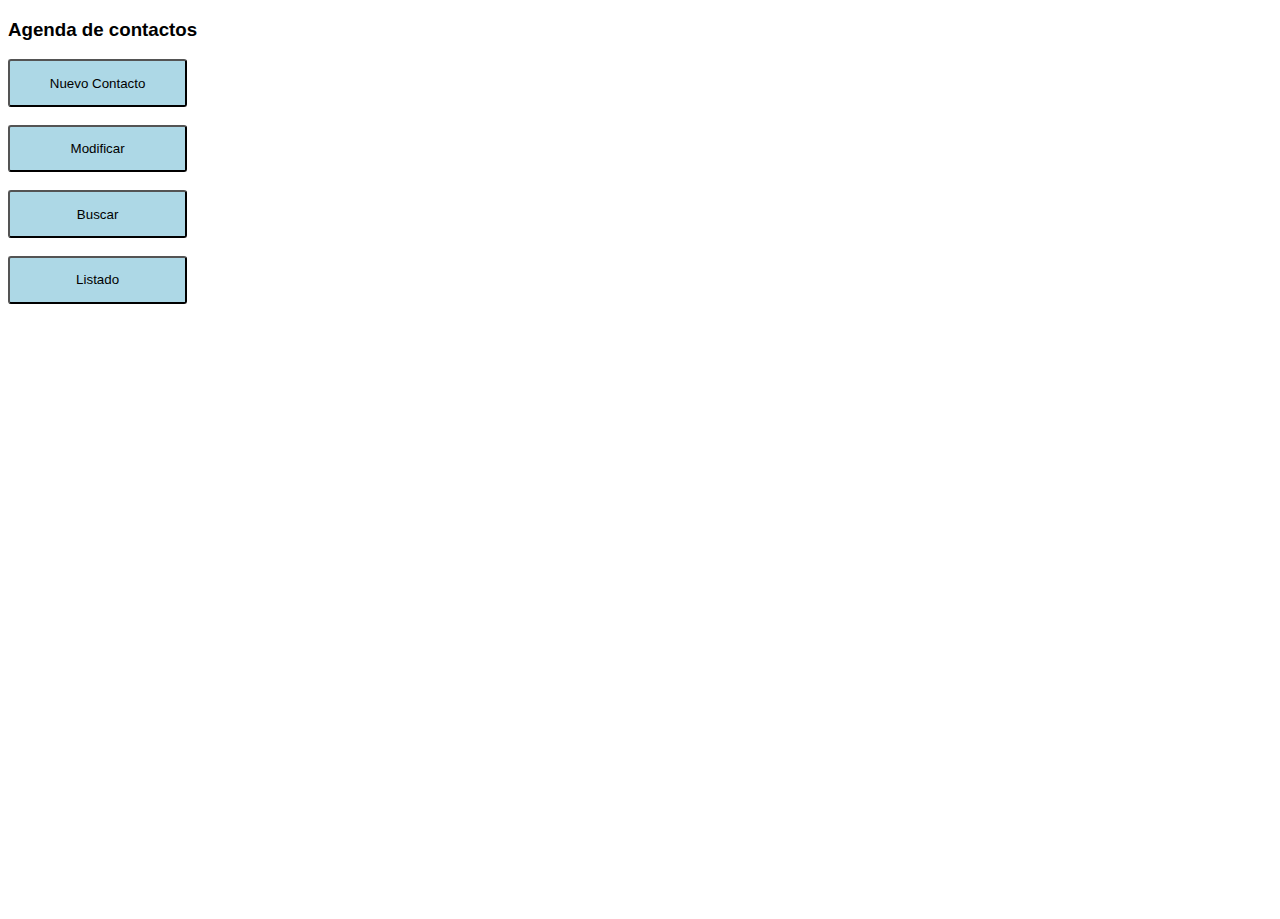
<file: index.html>
<!DOCTYPE html>
<html lang="es">
<head>
	<meta charset="UTF-8">
	<title>Document</title>
	<link rel="stylesheet" type="text/css" href="css/agenda.css">
	<script type="text/javascript" src="agenda.js"></script>
	<script type="text/javascript" src="js/vista.js"></script>
	<script type="text/javascript" src="js/constantes.js"></script>

	
</head>
<body>
	<h3>Agenda de contactos</h3>
	<div id="botones">
		<button id="nuevo" onclick="onclick_nuevo()" class="botones">Nuevo Contacto</button><br><br>
		<button id="modificar" onclick="onclick_modificar()" class="botones">Modificar</button><br><br>
		<button id="buscar" onclick="onclick_buscar()" class="botones">Buscar</button><br><br>
		<button id="listado" onclick="onclick_listado()" class="botones">Listado</button><br>
	</div>
	<div id="mostrar">
		
	</div>
</body>
</html>
</file>
<file: css/agenda.css>
html
{
	width: 100%;
	height: 100%;
}
body
{
	width: 100%;
	height: 100%;
	font-family: Futura, 'Trebuchet MS', Arial, sans-serif;
}

#botones
{
	width: 100%;
	height: 33%;
}

.botones
{
	background-color: lightblue;
	border-radius: 3px;
	width: 14%;
	height: 16%;
}

#mostrar
{
	width: 100%;
	height: 60%;
}

#div_telefono
{
	display: flex;
	flex-direction: row;
	width: 80%;
	height: 15%;
	border: 1px solid lightblue;
	
}

#input_telefono
{
	width: 30%;
	margin-bottom: 4%;
	
}

#lista_telefono
{
	width: 25%;
	height: 100%;
	margin-right: 15%;
}

.lista
{
	cursor: pointer;
}

.lista:hover
{
	background-color:	#1E90FF;
	color: white;
}
</file>
